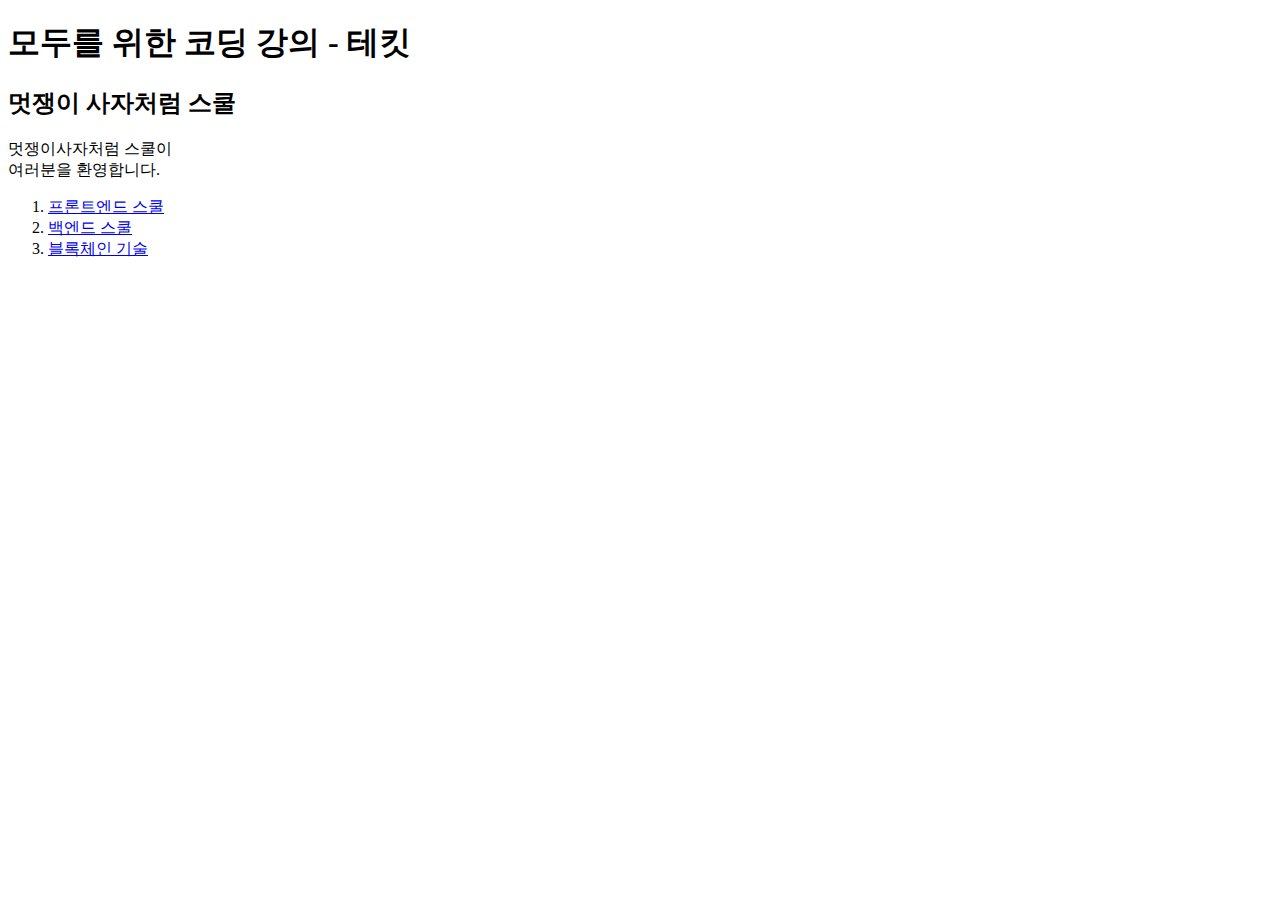
<file: index.html>
<!DOCTYPE html>
<html lang="ko">

<head>
    <meta charset="UTF-8">
    <meta http-equiv="X-UA-Compatible" content="IE=edge">
    <meta name="viewport" content="width=device-width, initial-scale=1.0">
    <title>멋쟁이사자처럼:)</title>

    <meta property="og:title" content="멋쟁이사자처럼 파이팅:)">
    <meta property="og:description" content="멋쟁이사자처럼과 즐거운 코딩">
    <meta property="og:image" content="./techit_ogImage.png">
</head>

<body>

    <h1>모두를 위한 코딩 강의 - 테킷</h1>
    <div>
        <h2>멋쟁이 사자처럼 스쿨</h2>

        <p>멋쟁이사자처럼 스쿨이<br>여러분을 환영합니다.</p>


        <ol>
            <li>
                <a href="https://techit.education/school/kdt-frontend-6th">
                    프론트엔드 스쿨
                </a>

            </li>
            <li>
                <a href="https://techit.education/school/kdt-backend-6th" target="_blank">

                    백엔드 스쿨
                </a>
            </li>
            <li>
                <a href="#">

                    블록체인 기술

                </a>


            </li>
        </ol>
    </div>
</body>

</html>
</file>
